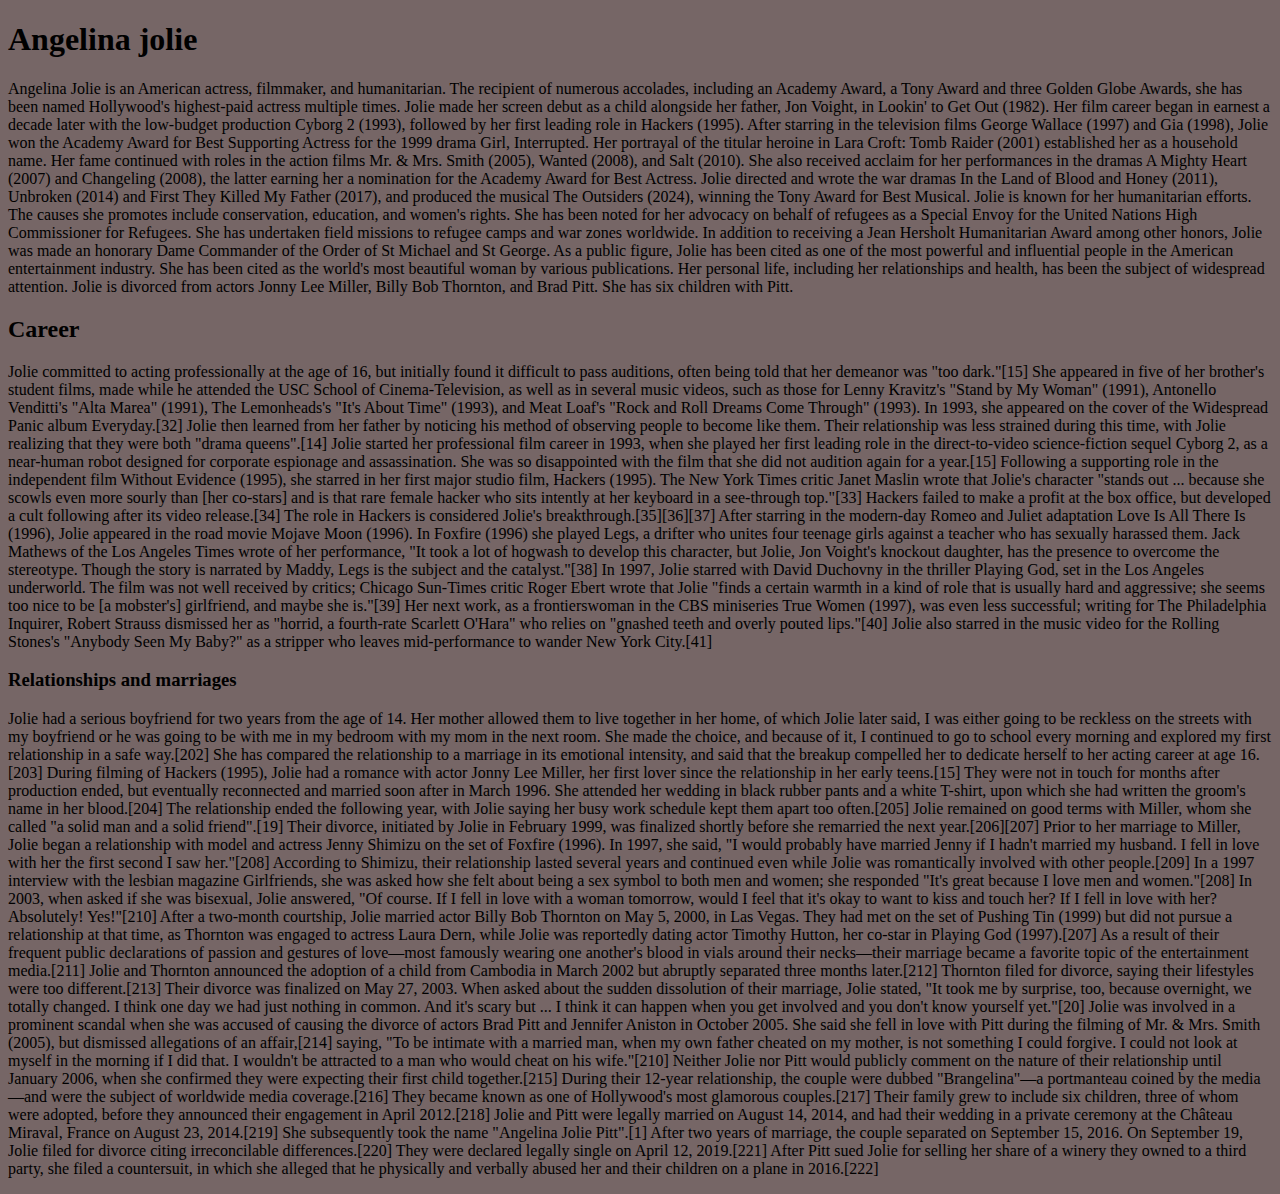
<file: about.html>
<!DOCTYPE html>
<html lang="en">
<head>
    <meta charset="UTF-8">
    <meta name="viewport" content="width=device-width, initial-scale=1.0">
    <title>Document</title>
    <link rel="stylesheet" href="./about.css">
</head>
<body>
    <h1>Angelina jolie</h1>
    <p>Angelina Jolie is an American actress, filmmaker, and humanitarian. The recipient of numerous accolades, including an Academy Award, a Tony Award and three Golden Globe Awards, she has been named Hollywood's highest-paid actress multiple times.

        Jolie made her screen debut as a child alongside her father, Jon Voight, in Lookin' to Get Out (1982). Her film career began in earnest a decade later with the low-budget production Cyborg 2 (1993), followed by her first leading role in Hackers (1995). After starring in the television films George Wallace (1997) and Gia (1998), Jolie won the Academy Award for Best Supporting Actress for the 1999 drama Girl, Interrupted. Her portrayal of the titular heroine in Lara Croft: Tomb Raider (2001) established her as a household name. Her fame continued with roles in the action films Mr. & Mrs. Smith (2005), Wanted (2008), and Salt (2010). She also received acclaim for her performances in the dramas A Mighty Heart (2007) and Changeling (2008), the latter earning her a nomination for the Academy Award for Best Actress. Jolie directed and wrote the war dramas In the Land of Blood and Honey (2011), Unbroken (2014) and First They Killed My Father (2017), and produced the musical The Outsiders (2024), winning the Tony Award for Best Musical.
        
        Jolie is known for her humanitarian efforts. The causes she promotes include conservation, education, and women's rights. She has been noted for her advocacy on behalf of refugees as a Special Envoy for the United Nations High Commissioner for Refugees. She has undertaken field missions to refugee camps and war zones worldwide. In addition to receiving a Jean Hersholt Humanitarian Award among other honors, Jolie was made an honorary Dame Commander of the Order of St Michael and St George.
        
        As a public figure, Jolie has been cited as one of the most powerful and influential people in the American entertainment industry. She has been cited as the world's most beautiful woman by various publications. Her personal life, including her relationships and health, has been the subject of widespread attention. Jolie is divorced from actors Jonny Lee Miller, Billy Bob Thornton, and Brad Pitt. She has six children with Pitt.</p>
        <h2>Career</h2>
        <p>Jolie committed to acting professionally at the age of 16, but initially found it difficult to pass auditions, often being told that her demeanor was "too dark."[15] She appeared in five of her brother's student films, made while he attended the USC School of Cinema-Television, as well as in several music videos, such as those for Lenny Kravitz's "Stand by My Woman" (1991), Antonello Venditti's "Alta Marea" (1991), The Lemonheads's "It's About Time" (1993), and Meat Loaf's "Rock and Roll Dreams Come Through" (1993). In 1993, she appeared on the cover of the Widespread Panic album Everyday.[32] Jolie then learned from her father by noticing his method of observing people to become like them. Their relationship was less strained during this time, with Jolie realizing that they were both "drama queens".[14]

            Jolie started her professional film career in 1993, when she played her first leading role in the direct-to-video science-fiction sequel Cyborg 2, as a near-human robot designed for corporate espionage and assassination. She was so disappointed with the film that she did not audition again for a year.[15] Following a supporting role in the independent film Without Evidence (1995), she starred in her first major studio film, Hackers (1995). The New York Times critic Janet Maslin wrote that Jolie's character "stands out ... because she scowls even more sourly than [her co-stars] and is that rare female hacker who sits intently at her keyboard in a see-through top."[33] Hackers failed to make a profit at the box office, but developed a cult following after its video release.[34] The role in Hackers is considered Jolie's breakthrough.[35][36][37]
            
            After starring in the modern-day Romeo and Juliet adaptation Love Is All There Is (1996), Jolie appeared in the road movie Mojave Moon (1996). In Foxfire (1996) she played Legs, a drifter who unites four teenage girls against a teacher who has sexually harassed them. Jack Mathews of the Los Angeles Times wrote of her performance, "It took a lot of hogwash to develop this character, but Jolie, Jon Voight's knockout daughter, has the presence to overcome the stereotype. Though the story is narrated by Maddy, Legs is the subject and the catalyst."[38]
            
            In 1997, Jolie starred with David Duchovny in the thriller Playing God, set in the Los Angeles underworld. The film was not well received by critics; Chicago Sun-Times critic Roger Ebert wrote that Jolie "finds a certain warmth in a kind of role that is usually hard and aggressive; she seems too nice to be [a mobster's] girlfriend, and maybe she is."[39] Her next work, as a frontierswoman in the CBS miniseries True Women (1997), was even less successful; writing for The Philadelphia Inquirer, Robert Strauss dismissed her as "horrid, a fourth-rate Scarlett O'Hara" who relies on "gnashed teeth and overly pouted lips."[40] Jolie also starred in the music video for the Rolling Stones's "Anybody Seen My Baby?" as a stripper who leaves mid-performance to wander New York City.[41]</p>
            <h3>Relationships and marriages</h3>
            <p>Jolie had a serious boyfriend for two years from the age of 14. Her mother allowed them to live together in her home, of which Jolie later said,

                I was either going to be reckless on the streets with my boyfriend or he was going to be with me in my bedroom with my mom in the next room. She made the choice, and because of it, I continued to go to school every morning and explored my first relationship in a safe way.[202]
                
                She has compared the relationship to a marriage in its emotional intensity, and said that the breakup compelled her to dedicate herself to her acting career at age 16.[203]
                
                During filming of Hackers (1995), Jolie had a romance with actor Jonny Lee Miller, her first lover since the relationship in her early teens.[15] They were not in touch for months after production ended, but eventually reconnected and married soon after in March 1996. She attended her wedding in black rubber pants and a white T-shirt, upon which she had written the groom's name in her blood.[204] The relationship ended the following year, with Jolie saying her busy work schedule kept them apart too often.[205] Jolie remained on good terms with Miller, whom she called "a solid man and a solid friend".[19] Their divorce, initiated by Jolie in February 1999, was finalized shortly before she remarried the next year.[206][207]
                
                Prior to her marriage to Miller, Jolie began a relationship with model and actress Jenny Shimizu on the set of Foxfire (1996). In 1997, she said, "I would probably have married Jenny if I hadn't married my husband. I fell in love with her the first second I saw her."[208] According to Shimizu, their relationship lasted several years and continued even while Jolie was romantically involved with other people.[209] In a 1997 interview with the lesbian magazine Girlfriends, she was asked how she felt about being a sex symbol to both men and women; she responded "It's great because I love men and women."[208] In 2003, when asked if she was bisexual, Jolie answered, "Of course. If I fell in love with a woman tomorrow, would I feel that it's okay to want to kiss and touch her? If I fell in love with her? Absolutely! Yes!"[210]   After a two-month courtship, Jolie married actor Billy Bob Thornton on May 5, 2000, in Las Vegas. They had met on the set of Pushing Tin (1999) but did not pursue a relationship at that time, as Thornton was engaged to actress Laura Dern, while Jolie was reportedly dating actor Timothy Hutton, her co-star in Playing God (1997).[207] As a result of their frequent public declarations of passion and gestures of love—most famously wearing one another's blood in vials around their necks—their marriage became a favorite topic of the entertainment media.[211] Jolie and Thornton announced the adoption of a child from Cambodia in March 2002 but abruptly separated three months later.[212] Thornton filed for divorce, saying their lifestyles were too different.[213] Their divorce was finalized on May 27, 2003. When asked about the sudden dissolution of their marriage, Jolie stated, "It took me by surprise, too, because overnight, we totally changed. I think one day we had just nothing in common. And it's scary but ... I think it can happen when you get involved and you don't know yourself yet."[20]

                Jolie was involved in a prominent scandal when she was accused of causing the divorce of actors Brad Pitt and Jennifer Aniston in October 2005. She said she fell in love with Pitt during the filming of Mr. & Mrs. Smith (2005), but dismissed allegations of an affair,[214] saying, "To be intimate with a married man, when my own father cheated on my mother, is not something I could forgive. I could not look at myself in the morning if I did that. I wouldn't be attracted to a man who would cheat on his wife."[210] Neither Jolie nor Pitt would publicly comment on the nature of their relationship until January 2006, when she confirmed they were expecting their first child together.[215]
                
                During their 12-year relationship, the couple were dubbed "Brangelina"—a portmanteau coined by the media—and were the subject of worldwide media coverage.[216] They became known as one of Hollywood's most glamorous couples.[217] Their family grew to include six children, three of whom were adopted, before they announced their engagement in April 2012.[218] Jolie and Pitt were legally married on August 14, 2014, and had their wedding in a private ceremony at the Château Miraval, France on August 23, 2014.[219] She subsequently took the name "Angelina Jolie Pitt".[1] After two years of marriage, the couple separated on September 15, 2016. On September 19, Jolie filed for divorce citing irreconcilable differences.[220] They were declared legally single on April 12, 2019.[221] After Pitt sued Jolie for selling her share of a winery they owned to a third party, she filed a countersuit, in which she alleged that he physically and verbally abused her and their children on a plane in 2016.[222]</p>
    
</body>
</html>
</file>
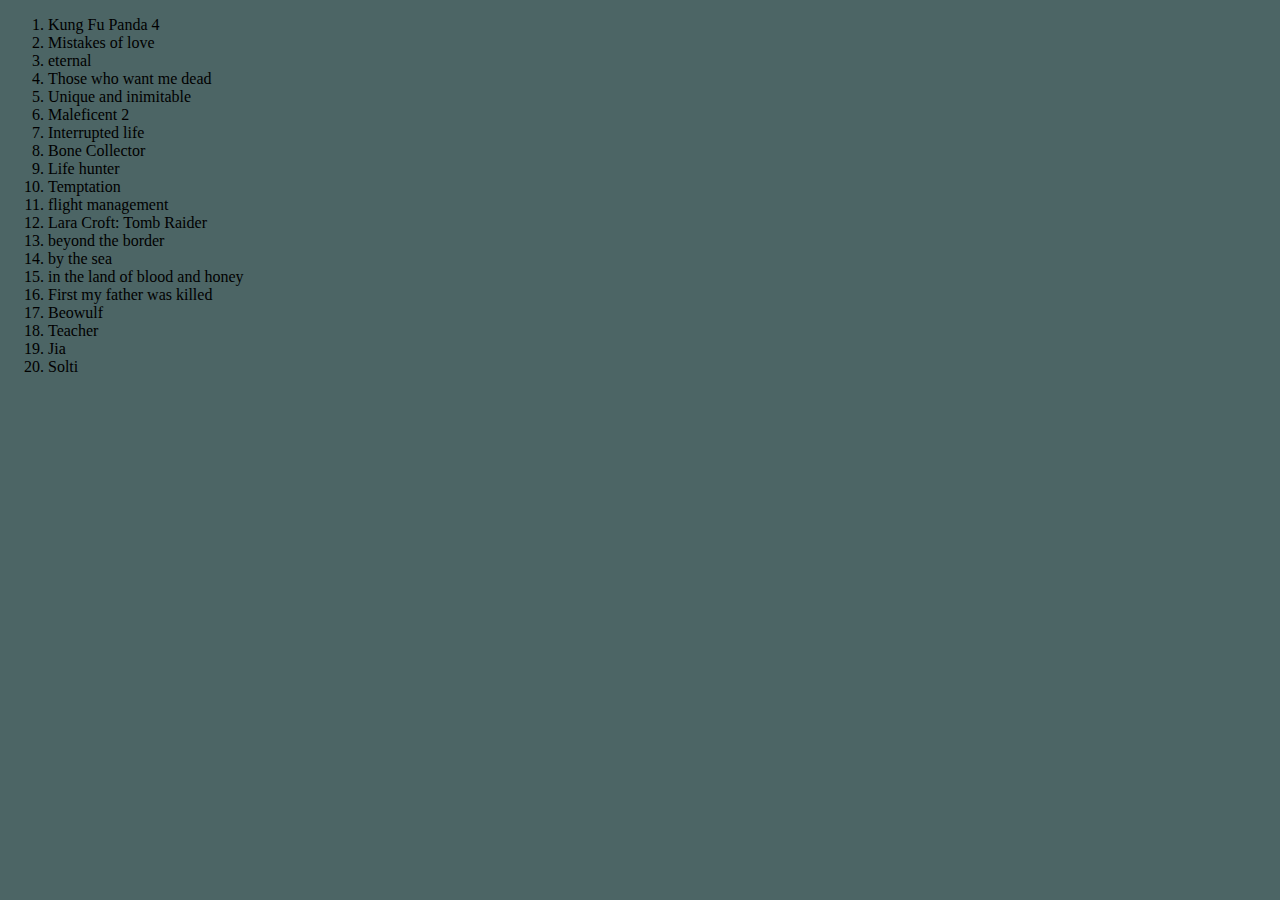
<file: film.html>
<!DOCTYPE html>
<html lang="en">
<head>
    <meta charset="UTF-8">
    <meta name="viewport" content="width=device-width, initial-scale=1.0">
    <title>Document</title>
    <link rel="stylesheet" href="./film.css">
</head>
<body>
    <ol>
<li>Kung Fu Panda 4</li>
 <li>Mistakes of love</li>
 <li>eternal</li>
 <li>Those who want me dead</li>
 <li>Unique and inimitable</li>
 <li>Maleficent 2</li>
 <li>Interrupted life</li>
 <li>Bone Collector</li>
 <li>Life hunter</li>
 <li>Temptation</li>
 <li>flight management</li>
 <li>Lara Croft: Tomb Raider</li>
 <li>beyond the border</li>
 <li>by the sea</li>
 <li>in the land of blood and honey</li>
 <li>First my father was killed</li>
 <li>Beowulf</li>
 <li>Teacher</li>
 <li>Jia</li>
 <li>Solti</li>
    </ol>
    
</body>
</html>
</file>
<file: about.css>
body{
    background-color: rgb(118, 102, 102);
}
</file>
<file: film.css>
body{
    background-color: rgb(76, 101, 101);
}
</file>
